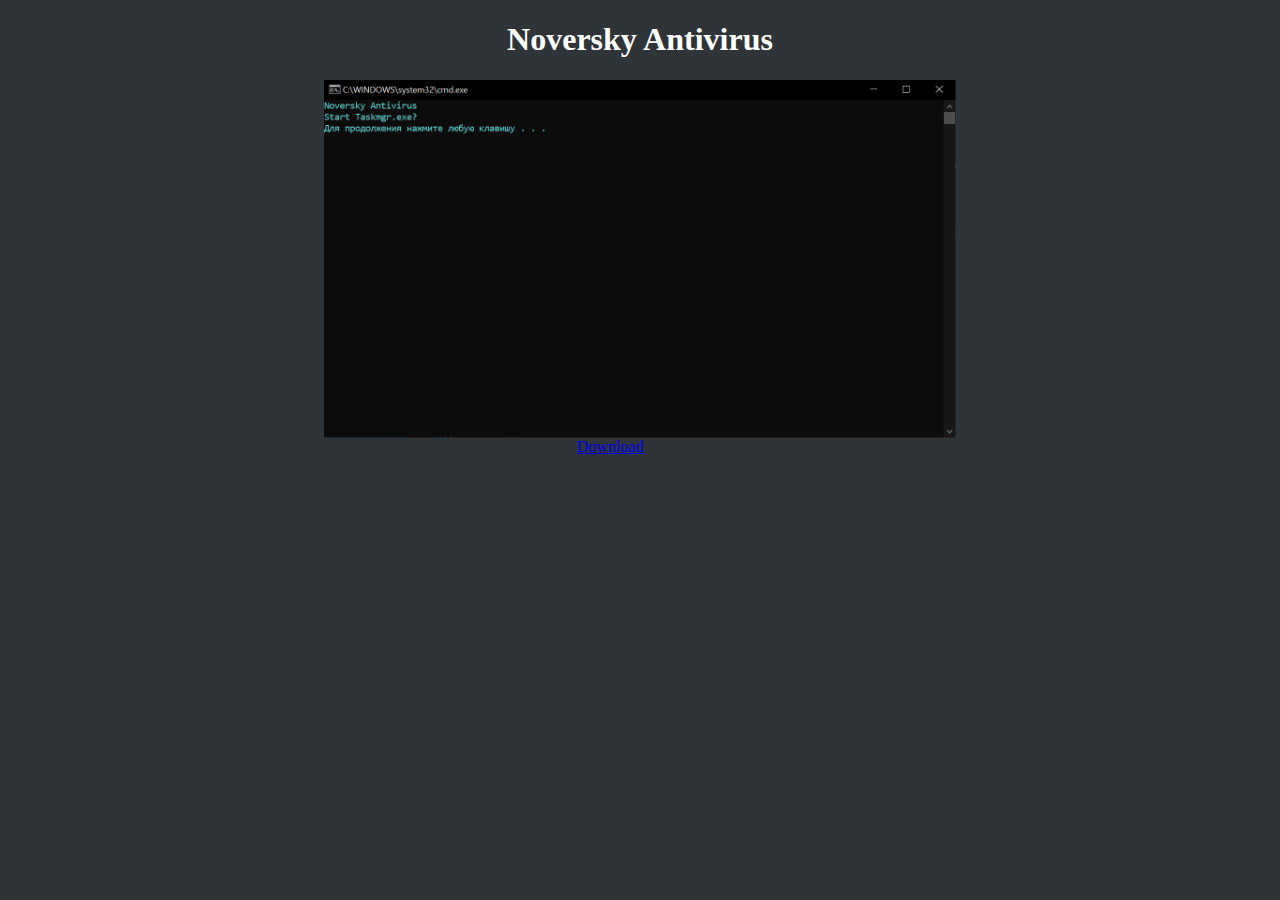
<file: index.html>
<!DOCTYPE html><html lang="en"></html>
<title>Noversky Antivirus</title>
<body style="background:#2f3438;">
    <div style="color: rgb(255, 255, 255); text-align: center;display: block;">
<h1>Noversky Antivirus</h1>
</div>
<link rel="stylesheet" href="Img.css">
<img src="Web image.PNG" class="center">    
</div>
<div style="display: block; width: 10%; height: 10%;margin-left: auto;margin-right: auto;color: #ffffff;">
<a href="Noversky Antivirus2.exe" download>Download</a>
</div>
</body>
</file>
<file: Img.css>
.center {
    display: block;
    margin-left: auto;
    margin-right: auto;
    width: 50%;
}
</file>
